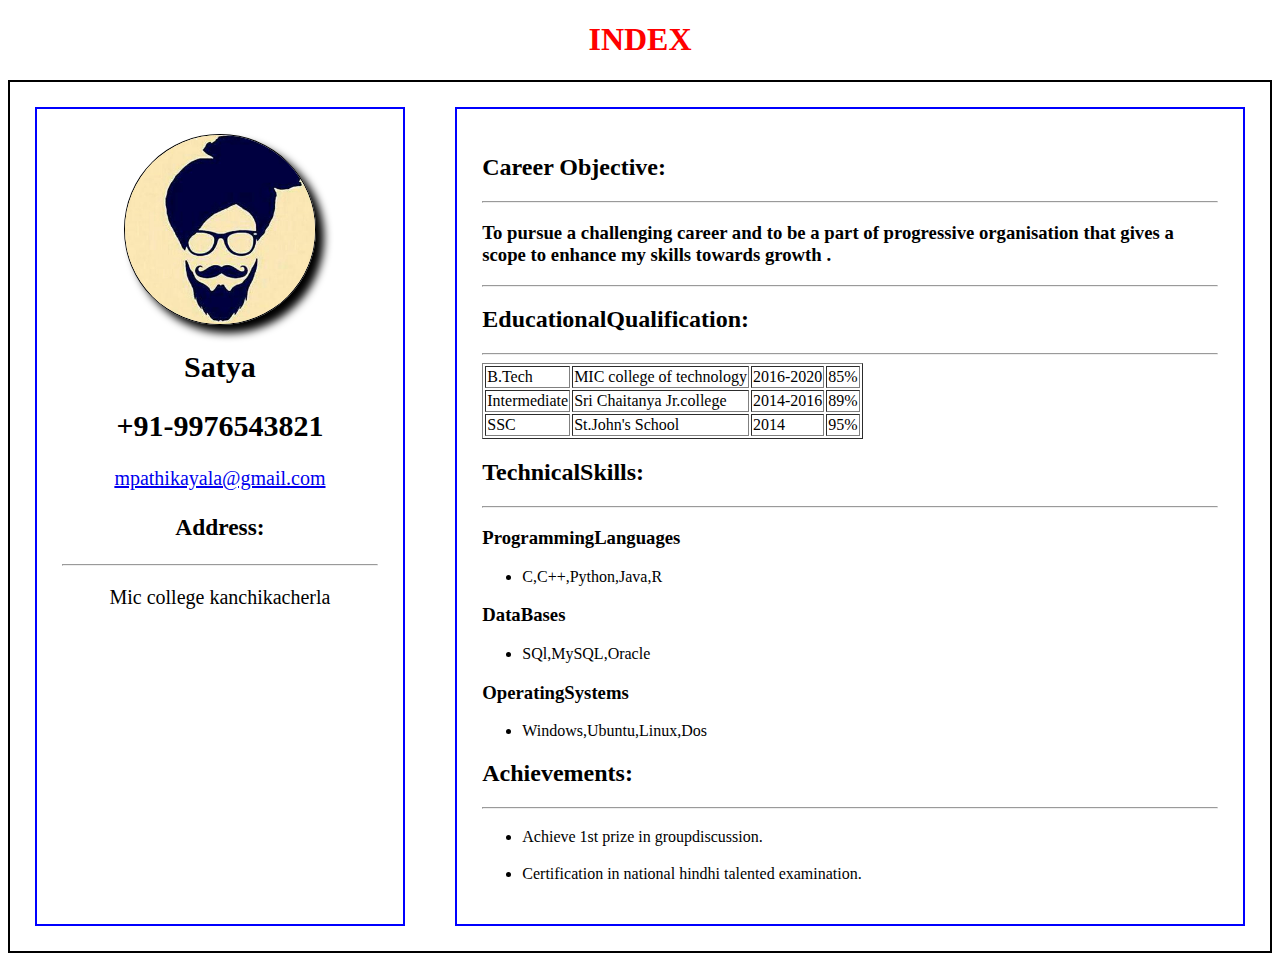
<file: index.html>
<!DOCTYPE html>
<html lang="en" dir="ltr">
  <head>
    <meta charset="utf-8">
    <meta name="viewport" content="width=device-width,initial-scale=1">
    <title>Resume</title>
    <link rel="stylesheet" href="main.css">
  </head>
  <body>
    <h1 style="color:red;text-align:center">INDEX</h1>
    <div class="parent" onclick="openpage()">
      <div class="childone">
      </div>
        <div class="childtwo">

    </div>
    </div>
    <script type="text/javascript" src="main.js">

    </script>
  </body>
</html>
</file>
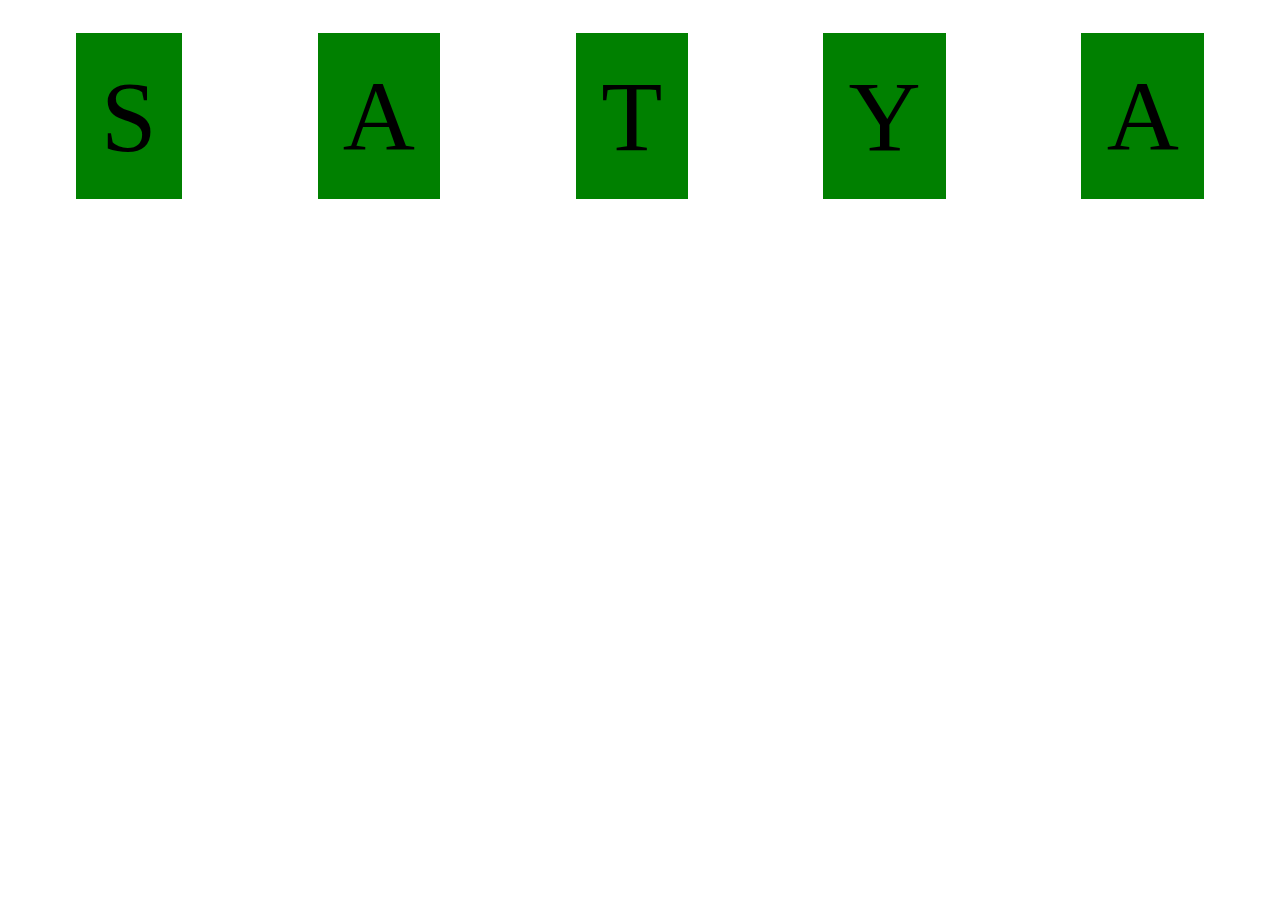
<file: flex.html>
<!DOCTYPE html>
<html>
  <head>
    <meta charset="utf-8">
    <meta name="viewport" content="width=device-width,initial-scale=1">
    <title>flexbox</title>
    <style>
    .flex{
      display: flex;
      flex-direction: row;
      justify-content: space-around;
      flex-wrap: nowrap;
    }
      .flex div{
        background-color: green;
        padding: 2%;
        margin: 2%;
        font-size: 100px;
      }
    </style>
  </head>
  <body>
  <div class="flex">

    <div>S</div>
      <div>A</div>
        <div>T</div>
          <div>Y</div>
          <div>A</div>
      </div>
  </body>
</html>
</file>
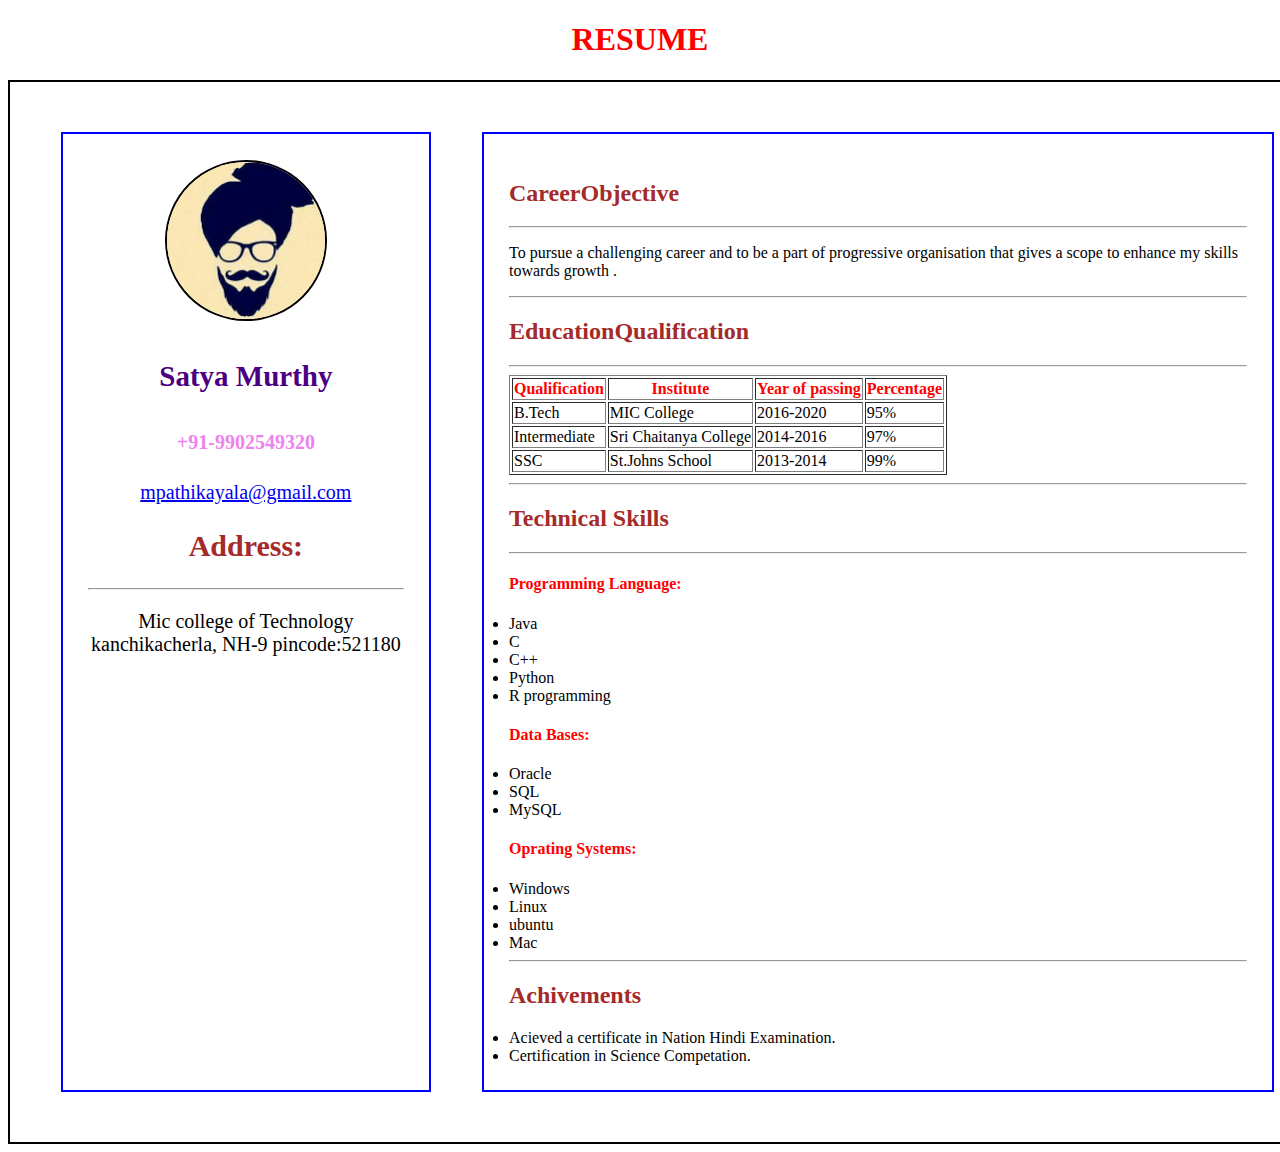
<file: resume.html>
<!DOCTYPE html>
<html>
  <head>
    <meta charset="utf-8">
    <meta name="viewport" content="width=device-width">
    <title>Resume</title>
    <link rel="stylesheet" href="resume.css">
  </head>
  <body>
    <h1 style="color:red;text-align:center">RESUME</h1>
    <div class="main">
    <div class="left">
      <img src="img1.jpg" alt="profile">
      <h4 id="name">Satya Murthy</h4>
      <h4 style="color:violet">+91-9902549320</h4>
      <a href="mailto:mpathikayala@gmail.com">mpathikayala@gmail.com</a>
      <h2 style="color:brown">Address:</h2>
      <hr>
      <p>Mic college of Technology <br> kanchikacherla, NH-9 pincode:521180</p>


    </div>
    <div class="right">
      <h2 style="color:brown;font-size=20px">CareerObjective</h2>
      <hr></hr>
      <p>To pursue a challenging career and to be a part of progressive organisation that gives a scope to enhance my skills towards growth .</p>
      <hr></hr>
      <h2 style="color:brown">EducationQualification</h2>
      <hr></hr>
      <div class="table">

      <table border="1">
        <tr>
          <th style="color:red">Qualification</th>
          <th style="color:red">Institute</th>
          <th style="color:red">Year of passing</th>
          <th style="color:red">Percentage</th>
        </tr>
        <tr>
          <td>B.Tech</td>
          <td>MIC College</td>
          <td>2016-2020</td>
          <td>95%</td>
        </tr>
        <tr>
          <td>Intermediate</td>
          <td>Sri Chaitanya College</td>
          <td>2014-2016</td>
          <td>97%</td>
        </tr>
        <tr>
          <td>SSC</td>
          <td>St.Johns School</td>
          <td>2013-2014</td>
          <td>99%</td>

        </tr>

      </table>
      </div>
      <hr></hr>
      <h2 style="color:brown">Technical Skills</h2>
      <hr></hr>
      <h4 style="color:red">Programming Language:</h4>
      <li>Java</li>
      <li>C</li>
      <li>C++</li>
      <li>Python</li>
      <li>R programming</li>
      <h4 style="color:red">Data Bases:</h4>
      <li>Oracle</li>
      <li>SQL</li>
      <li>MySQL</li>
        <h4 style="color:red">Oprating Systems:</h4>
        <li>Windows</li>
        <li>Linux</li>
        <li>ubuntu</li>
        <li>Mac</li>
        <hr></hr>
        <h2 style="color:brown">Achivements</h2>
        <li>Acieved a certificate in Nation Hindi Examination.</li>
        <li>Certification in Science Competation. </li>
    </div>
  </div>
  </body>
</html>
</file>
<file: main.css>
.parent{
  border:2px solid black;
  display: flex;
  flex-direction: row;

}
.childone{
  border:2px solid blue;
  padding:2%;
  margin:2%;
  text-align: center;
  width:30%;
  word-wrap: break-word;
  font-size: 20px;

}
.childtwo{
  border:2px solid blue;
  padding:2%;
  margin:2%;
  word-wrap: break-word;
  width: 70%;

}
.childone img{
  width: 60%;
  border: 1px solid black;
  border-radius: 50%;
  display: block;
  margin-left: auto;
  margin-right: auto;
  box-shadow: 8px 8px 9px black;
}
@media only screen and (min-width:0px) and (max-width:760px){
  .parent{
    border:2px solid black;
    width = 100%;
    display: flex;
    flex-direction: column;
  }
  .childone{
    border:2px solid blue;
    padding:2%;
    margin:2%;
    text-align: center;
    width:90%;
    word-wrap: break-word;
    font-size: 20px;
    background-color: lightgreen;
  }

  .childtwo{
    border:2px solid blue;
    padding:2%;
    margin:2%;
    word-wrap: break-word;
    width: 90%;
    background-color: lightgreen;

  }

  .childone img{
    width: 60%;
    border: 1px solid black;
    border-radius: 50%;
    display: block;
    margin-left: auto;
    margin-right: auto;
    box-shadow: 5px 8px 9px black;
  }
}
</file>
<file: resume.css>
.main{
  border: 2px solid black;
  padding: 2%;
  width: 100%;
  display: flex;
  flex-direction: row;
}
a{
  font-size: 20px;
  word-wrap: break-word;
}
.left{
  border: 2px solid blue;
  padding: 2%;
  margin: 2%;
  width: 30%;
  text-align: center;
  font-size: 20px;
}
#name{
  color: indigo;
  font-size: 29px;
  text-align: center;
}
.left img{
  width: 50%;
  border-radius: 50%;
  border: 2px solid;
  display: block;
  margin-left: auto;
  margin-right: auto;
}
.right{
  border: 2px solid blue;
  padding: 2%;
  margin: 2%;
  width: 70%;
}
@media only screen and (min-width: 0px) and (max-width: 480px){
  .main{
    border: 2px solid black;
    padding: 2%;
    width: 100%;
    display: flex;
    flex-direction: column;
  }
  a{
    font-size: 20px;
    word-wrap: break-word;
  }
  .left{
    border: 2px solid green;
    padding: 2%;
    margin: 2%;
    width: 90%;
    text-align: center;
    background-color: skyblue;
    font-size: 20px;
  }
  #name{
    color: indigo;
    font-size: 29px;
    text-align: center;
  }
  .table{
    width:90%;
    overflow-x: auto;
  }
  .left img{
    width: 50%;
    border-radius: 50%;
    border: 2px solid;
    display: block;
    margin-left: auto;
    margin-right: auto;
  }
  .right{
    border: 2px solid blue;
    padding: 2%;
    margin: 2%;
    background-color: skyblue;
    width: 90%;
  }
}
@media only screen and (min-width: 481px) and (max-width: 760px){
  .main{
    border: 2px solid black;
    padding: 2%;
    width: 100%;
    display: flex;
    flex-direction: row;
  }
  a{
    font-size: 20px;
    word-wrap: break-word;
  }
  .left{
    border: 2px solid green;
    padding: 2%;
    margin: 2%;
    width: 90%;
    text-align: center;
    background-color: pink;
    font-size: 20px;
  }
  #name{
    color: indigo;
    font-size: 29px;
    text-align: center;
  }
  .table{
    width:90%;
    overflow-x: auto;
  }
  .left img{
    width: 50%;
    border-radius: 50%;
    border: 2px solid;
    display: block;
    margin-left: auto;
    margin-right: auto;
  }
  .right{
    border: 2px solid blue;
    padding: 2%;
    margin: 2%;
    background-color: pink;
    width: 90%;
  }
}
</file>
